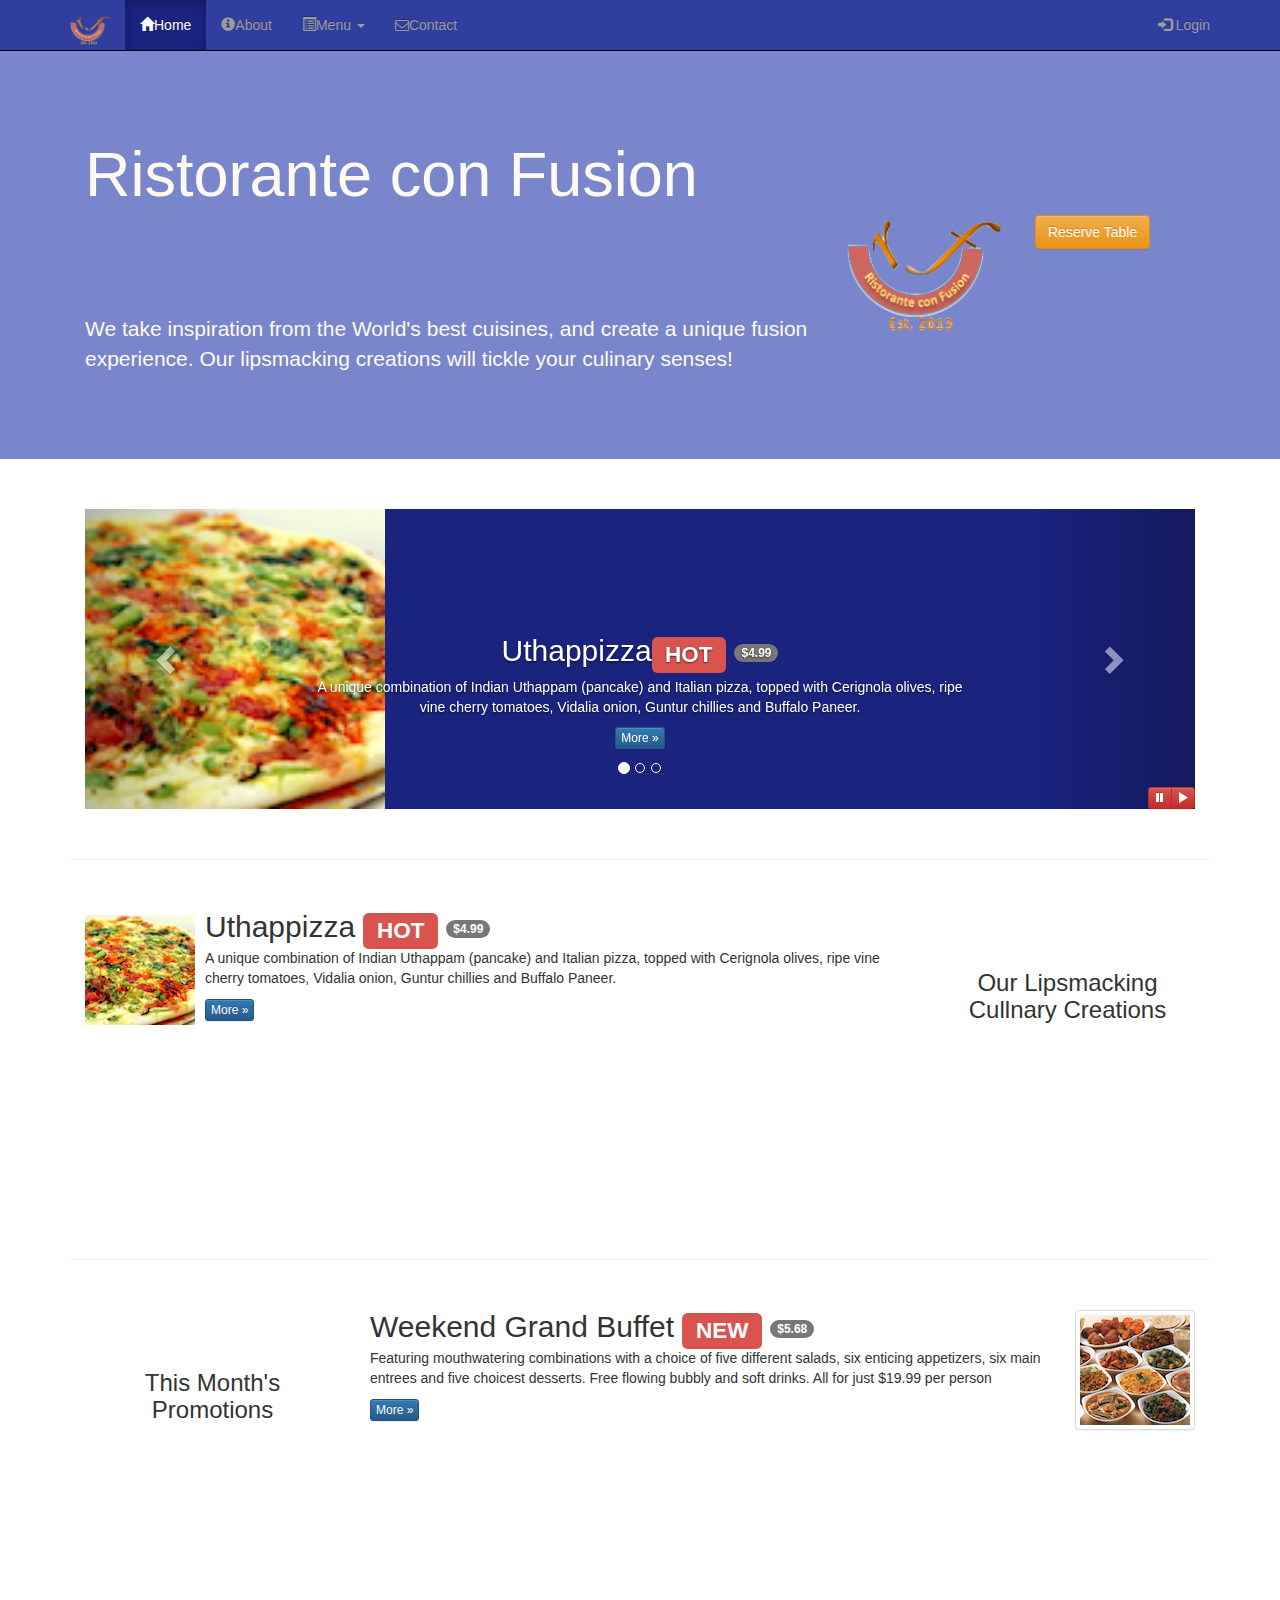
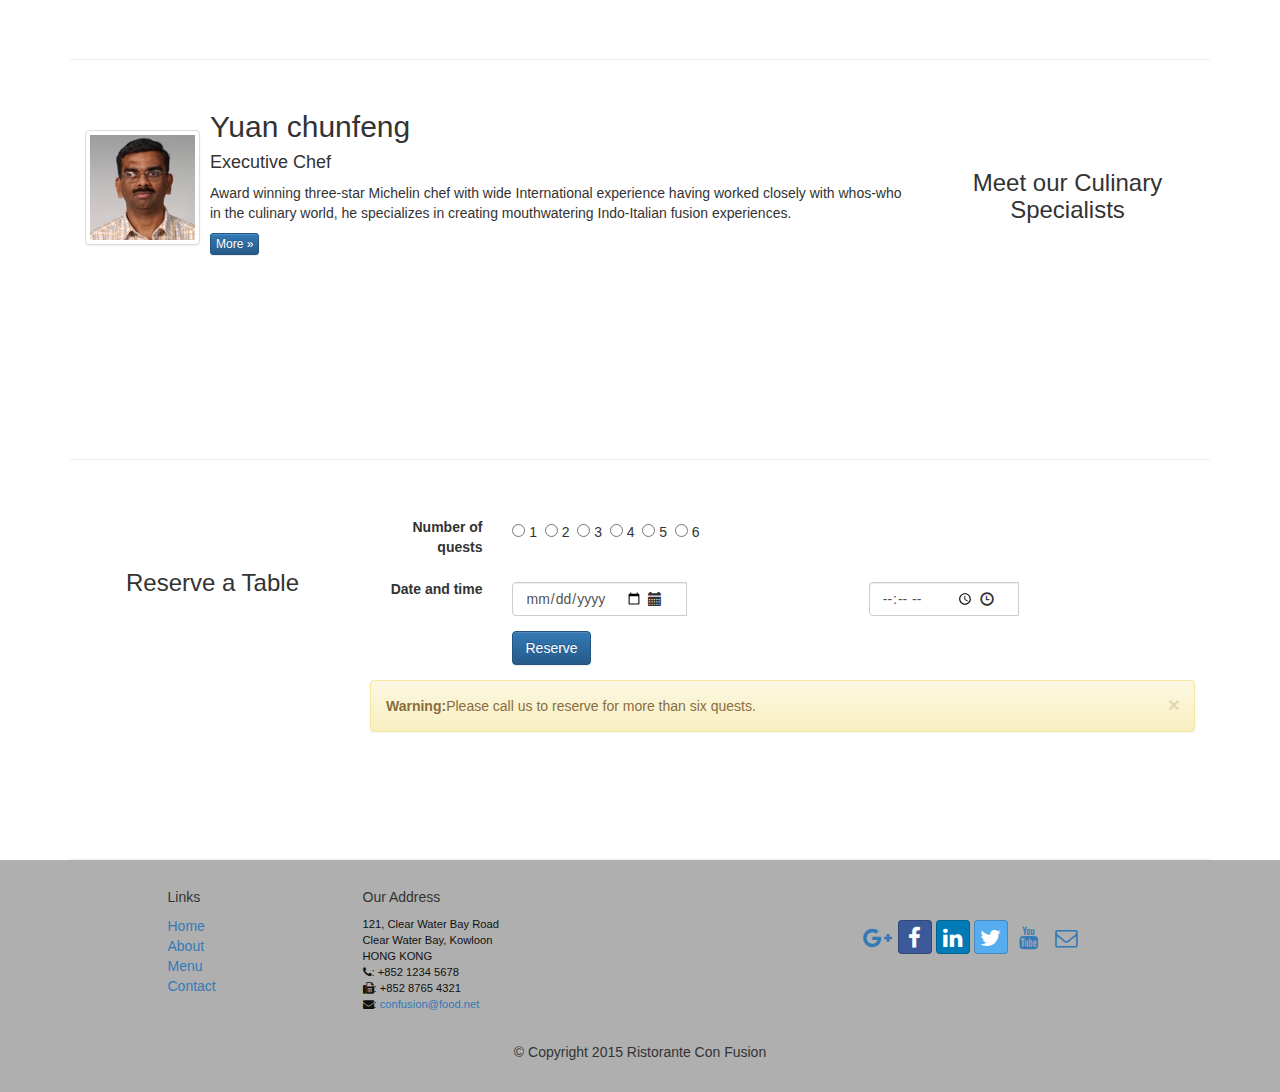
<file: index.html>
<!DOCTYPE html>
<html lang="en">

<head>
    <meta charset="UTF-8">
    <meta http-equiv="X-UA-Compatible" content="IE=edge">
    <meta name="viewport" charset="width=device-width,initial-scale=1">
    <!-- The above 3 meta tags *must* come first in the head; any other head 
         content must come *after* these tags -->
    <title>Ristorante Con Fusion</title>
    <!-- Bootstrap -->
    <link rel="stylesheet" href="css/bootstrap.min.css">
    <link rel="stylesheet" href="css/bootstrap-theme.min.css">
    <link rel="stylesheet" href="css/mystyle.css">
    <link rel="stylesheet" href="css/font-awesome.min.css">
    <link rel="stylesheet" href="css/bootstrap-social.css">
    <!-- HTML5 shim and Respond.js for IE8 support of HTML5 elements and media queries -->
    <!-- WARNING: Respond.js doesn't work if you view the page via file:// -->
    <!--[if lt IE 9]>
      <script src="https://oss.maxcdn.com/html5shiv/3.7.2/html5shiv.min.js"></script>
      <script src="https://oss.maxcdn.com/respond/1.4.2/respond.min.js"></script>
    <![endif]-->
</head>

<body>
    <nav class="navbar navbar-inverse navbar-fixed-top" role="navigation">
            <div class="container">
                <div class="navbar-header">
                    <button type="button" class="navbar-toggle collapsed" data-toggle="collapse" data-target="#navbar" aria-expanded="false" aria-controls="navbar">
                        <span class="sr-only">Toggle navigation</span>
                        <span class="icon-bar"></span>
                        <span class="icon-bar"></span>
                        <span class="icon-bar"></span>
                    </button>
                    <a class="navbar-brand" href="index.html"><img src="img/logo.png" height="30" width="40"></a>
                </div>
            
                <div id="navbar" class="navbar-collapse collapse">
                    <ul class="nav navbar-nav">
                        <li class="active"><a href="index.html"><span class="glyphicon glyphicon-home" aria-hidden="true"></span>Home</a></li>
                        <li><a href="aboutus.html"><span class="glyphicon glyphicon-info-sign" aria-hidden="true"></span>About</a></li>
                        <li class="dropdown">
                            <a href="#" class="dropdown-toggle" data-target="#" data-toggle="dropdown"
                         role="button" aria-haspopup="true" aria-expanded="false">
                         <span class="glyphicon glyphicon-list-alt"></span>Menu <span class="caret"></span></a>
                            <ul class="dropdown-menu">
                                <li><a href="#">Appetizers</a></li>
                                <li><a href="#">Main Courses</a></li>
                                <li><a href="#">Desserts</a></li>
                                <li><a href="#">Drinks</a></li>
                                <li role="separator" class="divider"></li>
                                <li class="dropdown-header">Specials</li>
                                <li><a href="#">Lunch Buffet</a></li>
                                <li><a href="#">Weekend Brunch</a></li>
                            </ul>
                         </li>
                        <li><a href="contactus.html"><i class="fa fa-envelope-o"></i>Contact</a></li>
                    </ul>
                    <ul class="nav navbar-nav navbar-right">
                        <li><a data-toggle="modal" data-target="#loginModal"><span class="glyphicon glyphicon-log-in"></span> Login</a></li>
                    </ul>
            </div>
        </div>
    </nav>
    <div id="loginModal" class="modal fade" role="dialog">
        <div class="modal-dialog">
        <!-- Modal content-->
        <div class="modal-content">
            <div class="modal-header">
                <button type="button" class="close" data-dismiss="modal">&times;</button>
                <h4 class="modal-title">Login </h4>
            </div>
            <div class="modal-body">
                <form class="form-inline" role="form">
                    <div class="form-group form-group-sm">
                        <label class="control-label" aria-labelledby="Email">
                            <input type="email" class="form-control" placeholder="Email" name="email">    
                        </label>
                        <label class="control-label" aria-labelledby="password">
                            <input type="password" class="form-control" placeholder="password" name="password">    
                        </label>
                        <label class="control-label" aria-labelledby="remember">
                            <input type="checkbox" name="remember"><span class="label">Remember me</span>    
                        </label>
                        <button type="submit" class="btn-info navbar-btn">Sign in</button>
                        <button type="button" class="btn btn-default btn-sm" data-dismiss="modal">Cancel</button>
                    </div>
                </form>
            </div>
        </div>
        </div>
    </div>
    <header class="jumbotron">

        <!-- Main component for a primary marketing message or call to action -->

        <div class="container">
            <div class="row row-header">
                <div class="col-xm-12 col-sm-8">
                    <h1>Ristorante con Fusion</h1>
                    <p style="padding:40px;"></p>
                    <p>We take inspiration from the World's best cuisines, and create a unique fusion experience. Our lipsmacking creations will tickle your culinary senses!</p>
                </div>
                <div class="col-xs-12 col-sm-2">
                <p style="padding:40px;"></p>  
                    <img src="img/logo.png" class="img-responsive">
                </div>
                <div class="col-xs-12 col-sm-2">
                    <p style="padding:40px;"></p>
                    <a href="#reserve" role="button" class="btn btn-warning" data-toggle="modal" data-target="#myreserve">Reserve Table</a>
                </div>
            </div>
        </div>
    </header>
    <!--reserve modal-->
    <div id="myreserve" class="modal fade" role="dialog">
        <div class="modal-dialog">
        <!--Modal content-->
            <div class="modal-content">
                <div class="modal-header">
                    <button type="button" class="close" data-dismiss="modal">&times;</button>
                    <h4 class="modal-title">Reserve Table</h4>
                </div>
                <div class="modal-body">
                    <form class="form-horizontal" role="form">
                    <div class="form-group">
                        <label class="col-sm-2 control-label">Number of quests</label>
                        <p></p>
                        <div class="col-sm-10">
                            <input type=radio name="one"> 1&nbsp;  
                            <input type=radio name="one"> 2&nbsp; 
                            <input type=radio name="one"> 3&nbsp; 
                            <input type=radio name="one"> 4&nbsp;
                            <input type=radio name="one"> 5&nbsp; 
                            <input type=radio name="one"> 6&nbsp;
                        </div>
                    </div>
                    <div class="form-group">
                        <label class="col-sm-2 control-label">Section</label>
                        <div class="cos-sm-12 btn-group" data-toggle="buttons">
                            <label class="btn btn-success active">
                                <input type="radio" name="nosmoke" id="nosmoke">Non-Smoking
                            </label>
                            <label class="btn btn-danger">
                                <input type="radio" name="smoke" id="smoke">Smoking
                            </label>
                        </div>
                    </div>
                    <div class="form-group ">
                        <label class="col-sm-2 control-label">Date and time</label>
                        <p></p>
                        <div class="col-sm-5">
                            <div class="input-group has-feedback">
                                <input type="date" name="date" placeholder="Date" class="form-control">
                                <span class="glyphicon glyphicon-calendar form-control-feedback"></span>
                            </div>
                        </div>
                        <div class="col-sm-5">
                            <div class="input-group has-feedback">
                                <input type="time" name="time" placeholder="Time" class="form-control">
                                <span class="glyphicon glyphicon-time form-control-feedback"></span>
                            </div>  
                        </div>
                    </div>
                    <div class="form-group">
                        <div class="col-sm-10 col-sm-offset-2">
                            <button class="btn btn-primary" type="button">Reserve</button>
                            <button type="button" class="btn btn-default">Cancel</button>
                        </div>
                    </div>
                </form>
                <div class="alert alert-warning alert-dismissible" role="alert">
                    <button type="button" class="close" data-dismiss="alert" aria-label="Close"><span aria-hidden="true">&times;</span></button>
                    <strong>Warning:</strong>Please call us to reserve for more than six quests.
                </div>
                </div>
            </div>
        </div>
    </div>
    <div class="container">
        <div class="row row-content">
            <div class="col-xs-12">
                <div id="mycarousel" class="carousel slide" data-ride="carousel">
                    <ol class="carousel-indicators">
                        <li data-target="#mycarousel" data-slide-to="0" class="active"></li>
                        <li data-target="#mycarousel" data-slide-to="1"></li>
                        <li data-target="#mycarousel" data-slide-to="2"></li>
                    </ol>
                <!--Wrapper for slide-->
                    <div class="carousel-inner" role="listbox">
                        <div class="item active">
                            <img class="img-responsive" src="img/uthappizza.png" alt="uthappizza">
                            <div class="carousel-caption">
                                <h2>Uthappizza<span class="label label-danger label-xs">HOT</span> <span class="badge">$4.99</span></h2>
                                <p>A unique combination of Indian Uthappam (pancake) and Italian pizza, topped with Cerignola olives, ripe vine cherry tomatoes, Vidalia onion, Guntur chillies and Buffalo Paneer.</p>
                        <p><a href="#" class="btn btn-primary btn-xs">More &raquo;</a></p>
                            </div>
                        </div>
                        <div class="item">
                            <img class="img-responsive" src="img/buffet.png" alt="Weekend Grand Buffst">
                            <div class="carousel-caption">
                                <h2 class="media-heading">Weekend Grand Buffet <span class="label label-danger">NEW</span> <span class="badge">$5.68</span></h2>
                                <p>Featuring mouthwatering combinations with a choice of five different salads, six enticing appetizers, six main entrees and five choicest desserts. Free flowing bubbly and soft drinks. All for just $19.99 per person </p>
                                <p><a href="#" class="btn btn-primary btn-xs">More &raquo;</a></p>
                            </div>
                        </div>
                        <div class="item">
                            <img class="img-responsive" src="img/alberto.png" alt="yuanchunfeng">
                            <div class="carousel-caption">
                                <h2 class="media-heading">Yuan chunfeng</h2>
                                <h4>Executive Chef</h4>
                                <p>Award winning three-star Michelin chef with wide International experience having worked closely with whos-who in the culinary world, he specializes in creating mouthwatering Indo-Italian fusion experiences. </p>
                                <p><a href="#" class="btn btn-primary btn-xs">More &raquo;</a></p>
                            </div>
                        </div>
                    </div>
                    <a class="left carousel-control" href="#mycarousel" role="button" data-slide="prev">
                        <span class="glyphicon glyphicon-chevron-left" aria-hidden="true"></span>
                        <span class="sr-only">Previous</span>
                    </a>
                    <a class="right carousel-control" href="#mycarousel" role="button" data-slide="next">
                        <span class="glyphicon glyphicon-chevron-right" aria-hidden="true"></span>
                        <span class="sr-only">NEXT</span>
                    </a>
                    <div class="btn-group" id="carouselButtons">
                        <button type="button" class="btn btn-danger btn-xs" id="carousel-pause"><span class="glyphicon glyphicon-pause" aria-hidden="true"></span></button>
                        <button type="button" class="btn btn-danger btn-xs" id="carousel-play"><span class="glyphicon glyphicon-play" aria-hidden="true"></span></button>
                    </div>
                </div>  
            </div>
        </div>
        <div class="row row-content">
            <div class="col-xs-12 col-sm-3 col-sm-push-9">
                <p style="padding:20px;"></p>
                <h3 align=center>Our Lipsmacking Cullnary Creations</h3>
            </div>
            
            <div class="col-xs-12 col-sm-9 col-sm-pull-3">
                <div class="media">
                    <div class="media-left media-middle">
                        <a href="#">
                            <img class="midia-object img-round" src="img/uthappizza.png" alt="Uthappizza">
                        </a>
                    </div>
                    <div class="media-body">
                        <h2 class="media-heading">Uthappizza <span class="label label-danger">HOT</span> <span class="badge">$4.99</span></h2>
                        <p>A unique combination of Indian Uthappam (pancake) and Italian pizza, topped with Cerignola olives, ripe vine cherry tomatoes, Vidalia onion, Guntur chillies and Buffalo Paneer.</p>
                        <p><a href="#" class="btn btn-primary btn-xs">More &raquo;</a></p>
                    </div>
                </div>        
            </div>
        </div>


        <div class="row row-content">
            <div class="col-xs-12 col-sm-3">
                <p style="padding:20px;"></p>
                <h3 align=center>This Month's Promotions</h3>
            </div>
            <div class="col-xs-12 col-sm-9">
                <div class="media">
                    <div class="media-body">
                        <h2 class="media-heading">Weekend Grand Buffet <span class="label label-danger">NEW</span> <span class="badge">$5.68</span></h2>
                        <p>Featuring mouthwatering combinations with a choice of five different salads, six enticing appetizers, six main entrees and five choicest desserts. Free flowing bubbly and soft drinks. All for just $19.99 per person </p>
                        <p><a href="#" class="btn btn-primary btn-xs">More &raquo;</a></p>
                    </div>
                    <div class="media-right media-middle">
                        <a href="#">
                            <img class="media-object img-thumbnail" src="img/buffet.png" alt="Buffet">    
                        </a>
                    </div>
                </div>
            </div>
        </div>

        <div class="row row-content">
            <div class="col-xs-12 col-sm-3 col-sm-push-9">
                <p style="padding:20px;"></p>
                <h3 align=center>Meet our Culinary Specialists</h3>
            </div>
            <div class="col-xs-12 col-sm-9 col-sm-pull-3">
                <div class="media">
                    <div class="media-left media-middle">
                        <a href="#">
                            <img src="img/alberto.png" class="media-object img-thumbnail" alt="Yuan chunfeng">
                        </a>
                    </div>
                    <div class="media-body">
                        <h2 class="media-heading">Yuan chunfeng</h2>
                        <h4>Executive Chef</h4>
                        <p>Award winning three-star Michelin chef with wide International experience having worked closely with whos-who in the culinary world, he specializes in creating mouthwatering Indo-Italian fusion experiences. </p>
                        <p><a href="#" class="btn btn-primary btn-xs">More &raquo;</a></p>
                    </div>
                </div>
            </div>
        </div>
        <div class="row row-content" id="reserve">
            <div class="col-xs-12 col-sm-3">
                <p style="padding:20px;"></p>
                <h3 align=center>Reserve a Table</h3>
            </div>
            <div class="col-xs-12 col-sm-9">
                <form class="form-horizontal" role="form">
                    <div class="form-group">
                        <label class="col-sm-2 control-label">Number of quests</label>
                        <p></p>
                        <div class="col-sm-10">
                            <input type=radio name="one"> 1&nbsp;  
                            <input type=radio name="one"> 2&nbsp; 
                            <input type=radio name="one"> 3&nbsp; 
                            <input type=radio name="one"> 4&nbsp;
                            <input type=radio name="one"> 5&nbsp; 
                            <input type=radio name="one"> 6&nbsp;
                        </div>
                    </div>
                    <div class="form-group ">
                        <label class="col-sm-2 control-label">Date and time</label>
                        <p></p>
                        <div class="col-sm-5">
                            <div class="input-group has-feedback">
                                <input type="date" name="date" placeholder="Date" class="form-control">
                                <span class="glyphicon glyphicon-calendar form-control-feedback"></span>
                            </div>
                        </div>
                        <div class="col-sm-5">
                            <div class="input-group has-feedback">
                                <input type="time" name="time" placeholder="Time" class="form-control">
                                <span class="glyphicon glyphicon-time form-control-feedback"></span>
                            </div>  
                        </div>
                    </div>
                    <div class="form-group">
                        <div class="col-sm-10 col-sm-offset-2">
                            <button class="btn btn-primary" type="button">Reserve</button>
                        </div>
                    </div>
                </form>
                <div class="alert alert-warning alert-dismissible" role="alert">
                    <button type="button" class="close" data-dismiss="alert" aria-label="Close"><span aria-hidden="true">&times;</span></button>
                    <strong>Warning:</strong>Please call us to reserve for more than six quests.
                </div>
            </div>
        </div>
    </div>

    <footer class="row-footer">
        <div class="container">
            <div class="row">             
                <div class="col-xs-5 col-xs-offset-1 col-sm-2 col-sm-offset-1">
                    <h5>Links</h5>
                    <ul class="list-unstyled">
                        <li><a href="index.html">Home</a></li>
                        <li><a href="aboutus.html">About</a></li>
                        <li><a href="#">Menu</a></li>
                        <li><a href="contactus.html">Contact</a></li>
                    </ul>
                </div>
                <div class="col-xs-6 col-sm-5">
                    <h5>Our Address</h5>
                    <address>
		              121, Clear Water Bay Road<br>
		              Clear Water Bay, Kowloon<br>
		              HONG KONG<br>
		              <i class="fa fa-phone"></i>: +852 1234 5678<br>
		              <i class="fa fa-fax"></i>: +852 8765 4321<br>
		              <i class="fa fa-envelope"></i>: <a href="mailto:confusion@food.net">confusion@food.net</a>
		           </address>
                </div>
                <div class="col-xs-12 col-sm-4">
                    <div class="nav navbar-nav" style="padding: 40px 10px;">
                        <a class="btn btn-social-icon btn-google-plus" href="http://google.com/+"><i class="fa fa-google-plus"></i></a>
                        <a class="btn btn-social-icon btn-facebook" href="http://www.facebook.com/profile.php?id="><i class="fa fa-facebook"></i></a>
                        <a class="btn btn-social-icon btn-linkedin" href="http://www.linkedin.com/in/"><i class="fa fa-linkedin"></i></a>
                        <a class="btn btn-social-icon btn-twitter" href="http://twitter.com/"><i class="fa fa-twitter"></i></a>
                        <a class="btn btn-social-icon btn-youtube" href="http://youtube.com/"><i class="fa fa-youtube"></i></a>
                        <a class="btn btn-social-icon" href="mailto:"><i class="fa fa-envelope-o"></i></a>
                    </div>  
                </div>
                <div class="col-xs-12">
                    <p style="padding:10px;"></p>
                    <p align=center>© Copyright 2015 Ristorante Con Fusion</p>
                </div>
            </div>
        </div>
    </footer>
    <!-- jQuery (necessary for Bootstrap's JavaScript plugins) -->
<script src="http://ajax.aspnetcdn.com/ajax/jQuery/jquery-1.11.1.min.js"></script>
<!-- Include all compiled plugins (below), or include individual files as needed -->
<script src="js/bootstrap.min.js"></script>    
<script>
        $(document).ready(function(){
            $("#mycarousel").carousel( { interval: 2000 } );
                          $("#carousel-pause").click(function(){
                $("#mycarousel").carousel('pause');
            });
                        $("#carousel-play").click(function(){
                $("#mycarousel").carousel('cycle');
            });
        });
</script>
</body>

</html>
</file>
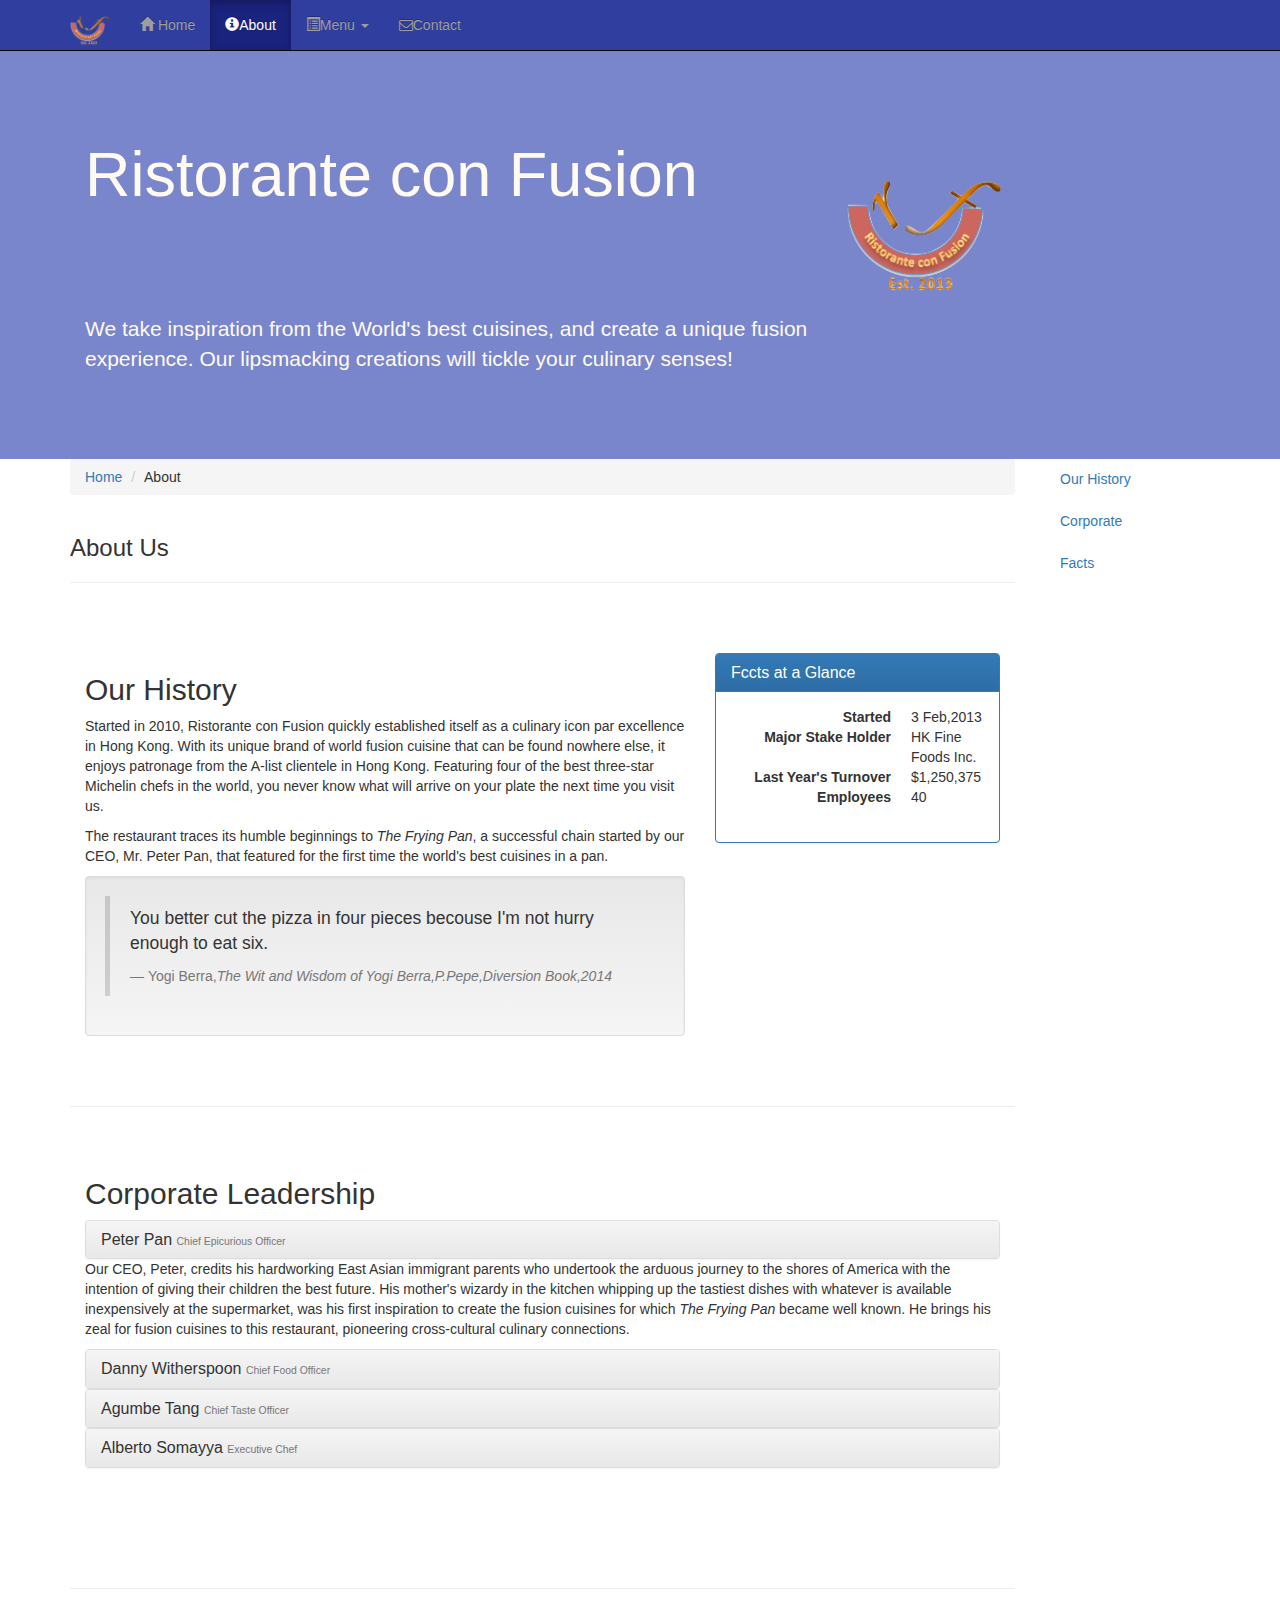
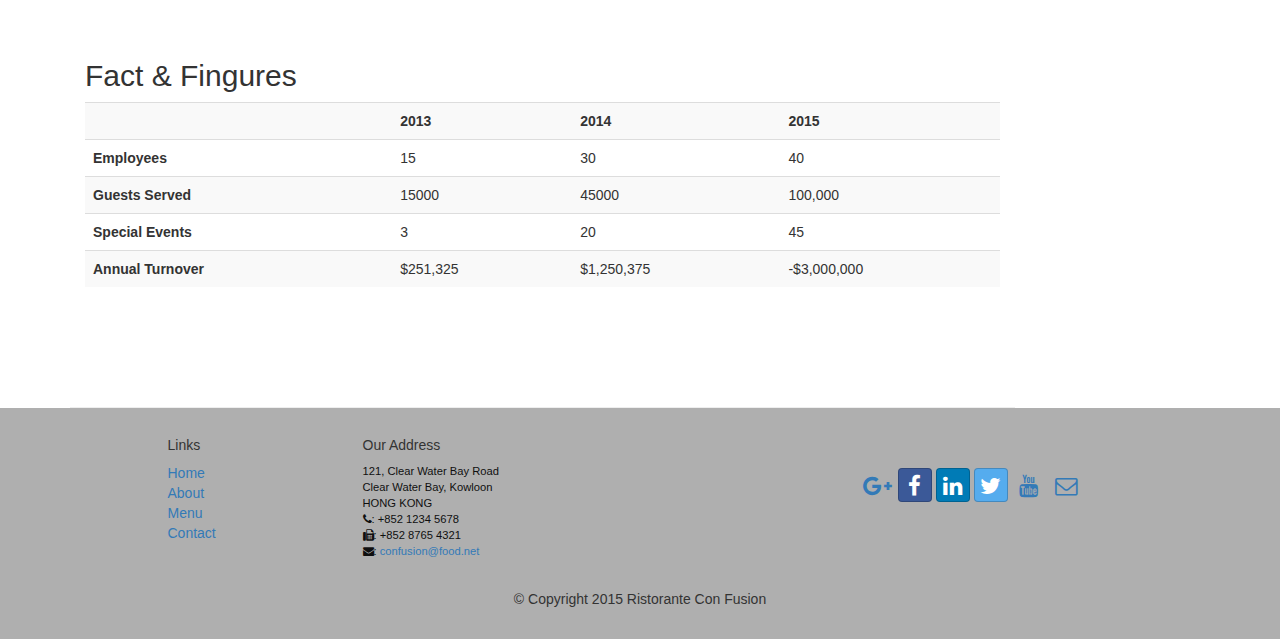
<file: aboutus.html>
<!DOCTYPE html>
<html lang="en">

<head>
    <meta charset="utf-8">
    <meta http-equiv="X-UA-Compatible" content="IE=edge">
    <meta name="viewport" content="width=device-width, initial-scale=1">
    <!-- The above 3 meta tags *must* come first in the head; any other head 
         content must come *after* these tags -->
    <title>Ristorante Con Fusion: About Us</title>
        <!-- Bootstrap -->
    <link href="css/bootstrap.min.css" rel="stylesheet">
    <link href="css/bootstrap-theme.min.css" rel="stylesheet">
    <link href="css/font-awesome.min.css" rel="stylesheet">
    <link href="css/bootstrap-social.css" rel="stylesheet">
    <link href="css/mystyle.css" rel="stylesheet">

    <!-- HTML5 shim and Respond.js for IE8 support of HTML5 elements and media queries -->
    <!-- WARNING: Respond.js doesn't work if you view the page via file:// -->
    <!--[if lt IE 9]>
      <script src="https://oss.maxcdn.com/html5shiv/3.7.2/html5shiv.min.js"></script>
      <script src="https://oss.maxcdn.com/respond/1.4.2/respond.min.js"></script>
    <![endif]-->
</head>

<body data-spy="scroll" data-toggle="#myScrollspy" data-offset="200">
    <nav class="navbar navbar-inverse navbar-fixed-top" role="navigation">
        <div class="container">
            <div class="navbar-header">
                <button type="button" class="navbar-toggle collapsed" data-toggle="collapse" data-target="#navbar" aria-expanded="false" aria-controls="navbar">
                    <span class="sr-only">Toggle navigation</span>
                    <span class="icon-bar"></span>
                    <span class="icon-bar"></span>
                    <span class="icon-bar"></span>
                </button>
                <a class="navbar-brand" href="index.html"><img src="img/logo.png" height="30" width="40"></a>
            </div>
            <div id="navbar" class="navbar-collapse collapse">
                <ul class="nav navbar-nav">
                    <li><a href="index.html"><span class="glyphicon glyphicon-home" aria-hidden="true"></span> Home</a></li>
                    <li class="active"><a href="aboutus.html"><span class="glyphicon glyphicon-info-sign" aria-hidden="true"></span>About</a></li>
                    <li class="dropdown">
                        <a href="#" class="dropdown-toggle" data-toggle="dropdown"
                         role="button" aria-haspopup="true" aria-expanded="false">
                         <span class="glyphicon glyphicon-list-alt"></span>Menu <span class="caret"></span></a>
                        <ul class="dropdown-menu">
                            <li><a href="#">Appetizers</a></li>
                            <li><a href="#">Main Courses</a></li>
                            <li><a href="#">Desserts</a></li>
                            <li><a href="#">Drinks</a></li>
                            <li role="separator" class="divider"></li>
                            <li class="dropdown-header">Specials</li>
                            <li><a href="#">Lunch Buffet</a></li>
                            <li><a href="#">Weekend Brunch</a></li>
                        </ul>
                    </li>
                    <li><a href="contactus.html"><i class="fa fa-envelope-o"></i>Contact</a></li>
                </ul>
            </div>
        </div>
    </nav>  
    <header class="jumbotron">

        <!-- Main component for a primary marketing message or call to action -->

        <div class="container">
            <div class="row row-header">
                <div class="col-xs-12 col-sm-8">
                    <h1>Ristorante con Fusion</h1>
                    <p style="padding:40px;"></p>
                    <p>We take inspiration from the World's best cuisines, and create a unique fusion experience. Our lipsmacking creations will tickle your culinary senses!</p>
                </div>
                <div class="col-xs-12 col-sm-2">
                <p style="padding:20px;"></p>  
                    <img src="img/logo.png" class="img-responsive">
                </div>
            </div>
        </div>
    </header>

    <div class="container">
        <div class="row">
        <div class="col-xs-12 col-sm-10">
            <div class="row">
                <div class="col-xs-12">
                    <ol class="breadcrumb">
                    <li><a href="index.html">Home</a></li>
                    <li>About</li>
                    </ol>
                </div>
                <div class="col-xs-12">
                    <h3>About Us</h3>
                    <hr>
                </div>
            </div>
        
            <div class="row row-content" id="history">
                <div class="col-xs-12 col-sm-6 col-lg-8">
                    <h2>Our History</h2>
                    <p>Started in 2010, Ristorante con Fusion quickly established itself as a culinary icon par excellence in Hong Kong. With its unique brand of world fusion cuisine that can be found nowhere else, it enjoys patronage from the A-list clientele in Hong Kong.  Featuring four of the best three-star Michelin chefs in the world, you never know what will arrive on your plate the next time you visit us.</p>
                    <p>The restaurant traces its humble beginnings to <em>The Frying Pan</em>, a successful chain started by our CEO, Mr. Peter Pan, that featured for the first time the world's best cuisines in a pan.</p>
                    <div class="well">
                        <blockquote>
                        <p>You better cut the pizza in four pieces becouse I'm not hurry enough to eat six.</p>
                        <footer>Yogi Berra,<cite title="Source Title">The Wit and Wisdom of Yogi Berra,P.Pepe,Diversion Book,2014</cite></footer>
                        </blockquote>
                    </div>
                </div>
                <div class="col-xs-12 col-sm-6 col-lg-4">
                    <div class="panel panel-primary">
                        <div class="panel-heading">
                            <h3 class="panel-title">Fccts at a Glance</h3>
                        </div>
                        <div class="panel-body">
                            <dl class="dl-horizontal">
                                <dt>Started</dt>
                                <dd>3 Feb,2013</dd>
                                <dt>Major Stake Holder</dt>   
                                <dd>HK Fine Foods Inc.</dd>
                                <dt>Last Year's Turnover</dt>   
                                <dd>$1,250,375</dd>
                                <dt>Employees</dt>   
                                <dd>40</dd>
                                </dl>
                        </div>
                    </div>
                </div>
            </div>


            <div class="row row-content" id="corporate">
                <div class="col-xs-12">
                    <h2>Corporate Leadership</h2>

                    <div class="panel-group" id="accordion" role="tablist" aria-multiselectable="true">
                        <div class="panel panel-default">
                            <div class="panel-heading" role="tab" id="headingDanny">
                                <h3 class="panel-title">
                                    <a role="button" data-toggle="collapse" data-parent="#accordion" aria-expanded="true" aria-controls="peter" href="#peter">Peter Pan <small>Chief Epicurious Officer</small></a>
                                </h3>
                            </div>
                        </div>
                        <div role="tabpanel" class="panel-collapse collapse in" id="peter" aria-labelledby="headingPeter">
                            <p>Our CEO, Peter, credits his hardworking East Asian immigrant parents who undertook the arduous journey to the shores of America with the intention of giving their children the best future. His mother's wizardy in the kitchen whipping up the tastiest dishes with whatever is available inexpensively at the supermarket, was his first inspiration to create the fusion cuisines for which <em>The Frying Pan</em> became well known. He brings his zeal for fusion cuisines to this restaurant, pioneering cross-cultural culinary connections.</p>
                        </div>
                        <div class="panel panel-default">
                            <div class="panel-heading" role="tab" id="headingDanny">
                                <h3 class="panel-title">
                                    <a role="button" data-toggle="collapse" data-parent="#accordion" aria-expanded="true" aria-controls="danny" href="#danny">Danny Witherspoon <small>Chief Food Officer</small></a>
                                </h3>
                            </div>
                        </div>
                        <div role="tabpanel" class="panel-collapse collapse" id="danny" aria-labelledby="headingDanny">
                            <p>Our CFO, Danny, as he is affectionately referred to by his colleagues, comes from a long established family tradition in farming and produce. His experiences growing up on a farm in the Australian outback gave him great appreciation for varieties of food sources. As he puts it in his own words, <em>Everything that runs, wins, and everything that stays, pays!</em></p>
                        </div>
                        <div class="panel panel-default">
                            <div class="panel-heading" role="tab" id="headingAgumbs">
                                <h3 class="panel-title">
                                    <a role="button" data-toggle="collapse" data-parent="#accordion" aria-expanded="true" aria-controls="agumbe" href="#agumbe">Agumbe Tang <small>Chief Taste Officer</small></a></h3>    
                            </div>
                        </div>
                        <div role="tabpanel" class="panel-collapse collapse" id="agumbe" aria-labelledby="headingAgumbe">
                            <h3>Agumbe Tang <small>Chief Taste Officer</small></h3>
                            <p>Blessed with the most discerning gustatory sense, Agumbe, our CFO, personally ensures that every dish that we serve meets his exacting tastes. Our chefs dread the tongue lashing that ensues if their dish does not meet his exacting standards. He lives by his motto, <em>You click only if you survive my lick.</em></p>
                        </div>
                        <div class="panel panel-default">
                            <div class="panel-heading" role="tab" id="headingAlberto">
                                <h3 class="panel-title">
                                    <a role="button" data-toggle="collapse" data-parent="#accordion" aria-expanded="true" aria-controls="agumbe" href="#alberto">Alberto Somayya <small>Executive Chef</small></a>
                                </h3> 
                            </div>
                        </div>
                        <div role="tabpanel" class="panel-collapse collapse" id="alberto" aria-labelledby="headingAlberto">
                            <p>Award winning three-star Michelin chef with wide International experience having worked closely with whos-who in the culinary world, he specializes in creating mouthwatering Indo-Italian fusion experiences. He says, <em>Put together the cuisines from the two craziest cultures, and you get a winning hit! Amma Mia!</em></p>
                        </div>
                    </div>
                </div>
                <div class="col-xs-12">
                    <p style="padding:20px;"></p>
                </div>
            </div>
            <div class="row row-content" id="facts">
                <div class="col-xs-12">
                    <h2>Fact &amp; Fingures</h2>
                    <div class="table-responsive">
                        <table class="table table-striped">
                            <tr>
                                <td>&nbsp;</td>
                                <th>2013</th>
                                <th>2014</th>
                                <th>2015</th>
                            </tr>
                            <tr>
                                <th>Employees</th>
                                <td>15</td>
                                <td>30</td>
                                <td>40</td>
                            </tr>
                            <tr>
                                <th>Guests Served</th>
                                <td>15000</td>
                                <td>45000</td>
                                <td>100,000</td>
                            </tr>
                            <tr>
                                <th>Special Events</th>
                                <td>3</td>
                                <td>20</td>
                                <td>45</td>
                            </tr>
                            <tr>
                                <th>Annual Turnover</th>
                                <td>$251,325</td>
                                <td>$1,250,375</td>
                                <td>-$3,000,000</td>
                            </tr>
                        </table>
                    </div>
                </div>
                <div class="col-xs-12">
                    <p style="padding:20px;"></p>
                </div>
            </div>
        </div>
        <nav class="hidden-xs col-sm-2" id="myScrollspy">
            <ul class="nav nav-pills nav-stacked" data-spy="affix" data-offset-top="400">
                <li><a href="#history">Our History</a></li>
                <li><a href="#corporate">Corporate</a></li>
                <li><a href="#facts">Facts</a></li>
            </ul>    
        </nav>
        </div>
    </div>


    <footer class="row-footer">
        <div class="container">
            <div class="row">             
                <div class="col-xs-5 col-xs-offset-1 col-sm-2 col-sm-offset-1">
                    <h5>Links</h5>
                    <ul class="list-unstyled">
                        <li><a href="index.html">Home</a></li>
                        <li><a href="aboutus.html">About</a></li>
                        <li><a href="#">Menu</a></li>
                        <li><a href="contactus.html">Contact</a></li>
                    </ul>
                </div>
                <div class="col-xs-6 col-sm-5">
                    <h5>Our Address</h5>
                    <address>
		              121, Clear Water Bay Road<br>
		              Clear Water Bay, Kowloon<br>
		              HONG KONG<br>
		              <i class="fa fa-phone"></i>: +852 1234 5678<br>
		              <i class="fa fa-fax"></i>: +852 8765 4321<br>
		              <i class="fa fa-envelope"></i>: 
                        <a href="mailto:confusion@food.net">confusion@food.net</a>
		           </address>
                </div>
                <div class="col-xs-12 col-sm-4">
                    <div class="nav navbar-nav" style="padding: 40px 10px;">
                        <a class="btn btn-social-icon btn-google-plus" href="http://google.com/+"><i class="fa fa-google-plus"></i></a>
                        <a class="btn btn-social-icon btn-facebook" href="http://www.facebook.com/profile.php?id="><i class="fa fa-facebook"></i></a>
                        <a class="btn btn-social-icon btn-linkedin" href="http://www.linkedin.com/in/"><i class="fa fa-linkedin"></i></a>
                        <a class="btn btn-social-icon btn-twitter" href="http://twitter.com/"><i class="fa fa-twitter"></i></a>
                        <a class="btn btn-social-icon btn-youtube" href="http://youtube.com/"><i class="fa fa-youtube"></i></a>
                        <a class="btn btn-social-icon" href="mailto:"><i class="fa fa-envelope-o"></i></a>
                    </div>
                </div>
                <div class="col-xs-12">
                    <p style="padding:10px;"></p>
                    <p align=center>© Copyright 2015 Ristorante Con Fusion</p>
                </div>
            </div>
        </div>
    </footer>
    <!-- jQuery (necessary for Bootstrap's JavaScript plugins) -->
    <script src="http://ajax.aspnetcdn.com/ajax/jQuery/jquery-1.11.1.min.js"></script>
    <!-- Include all compiled plugins (below), or include individual files as needed -->
    <script src="js/bootstrap.min.js"></script>
</body>

</html>
</file>
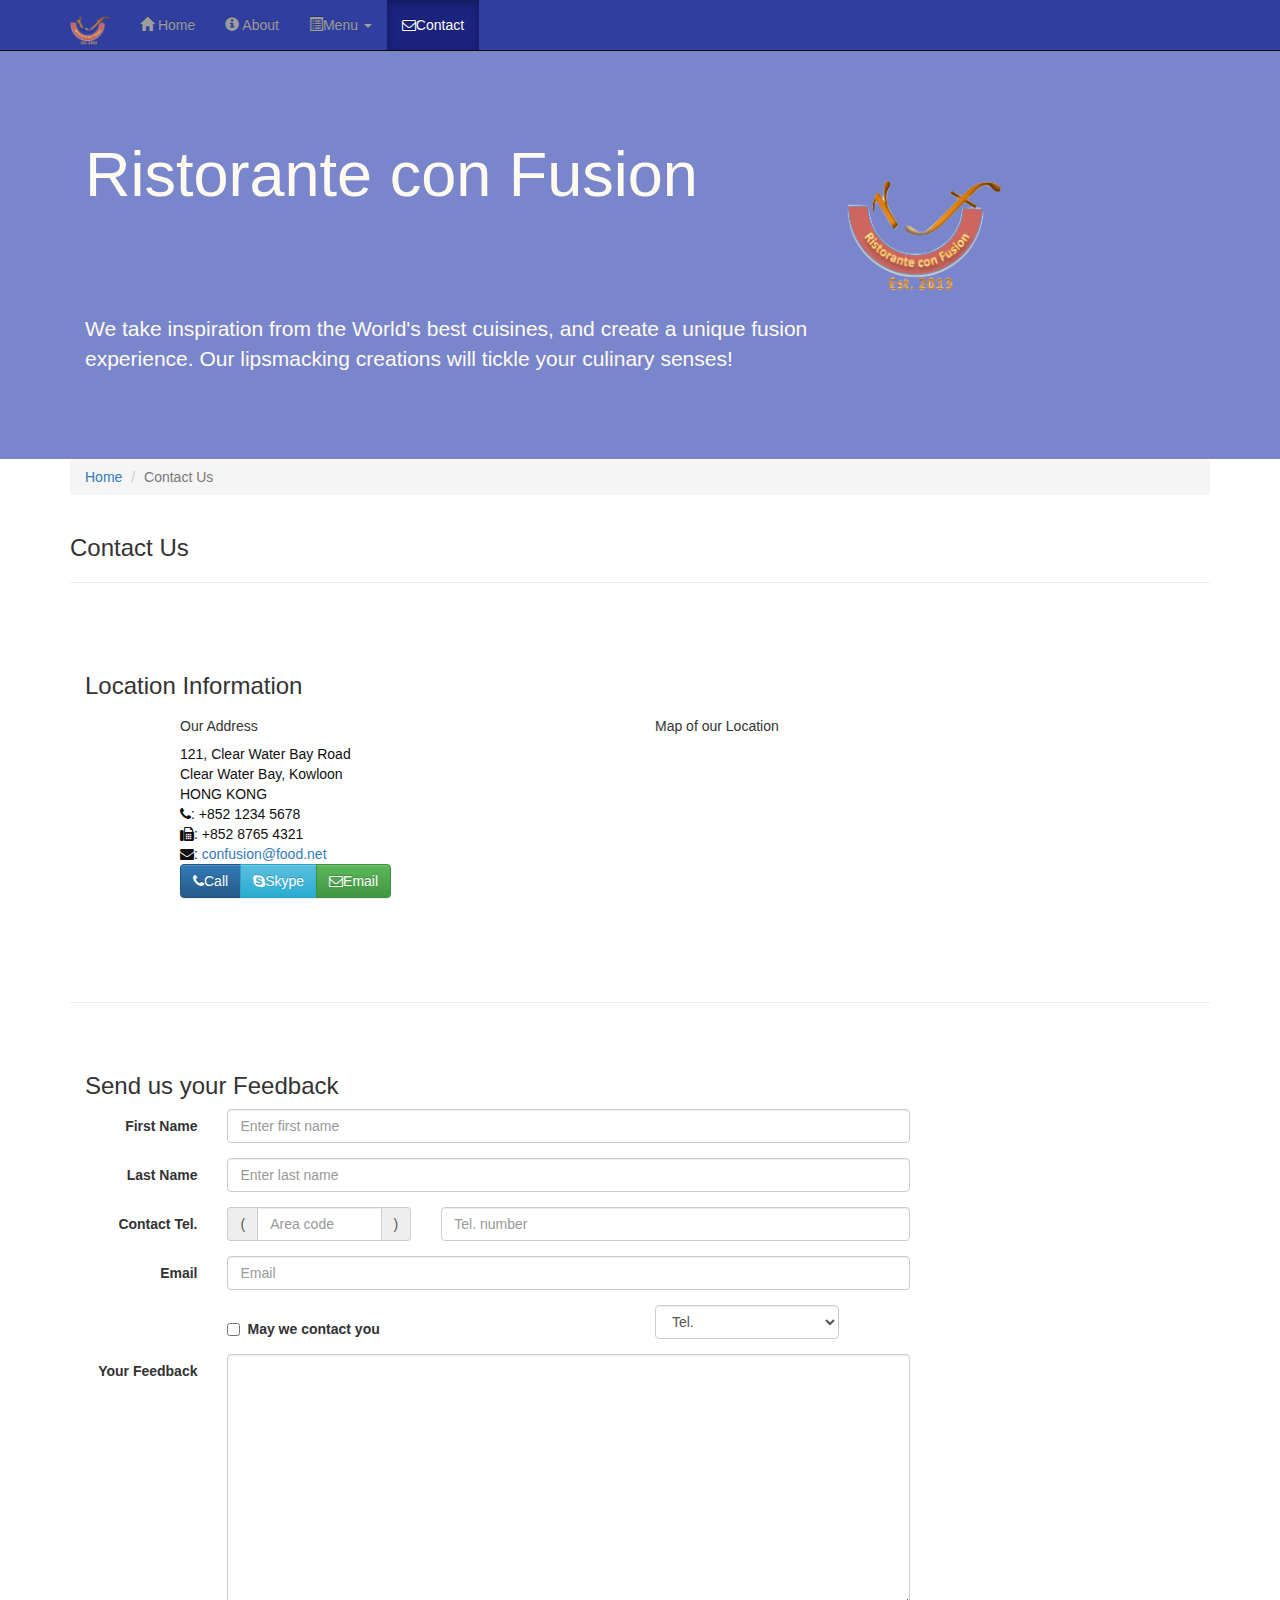
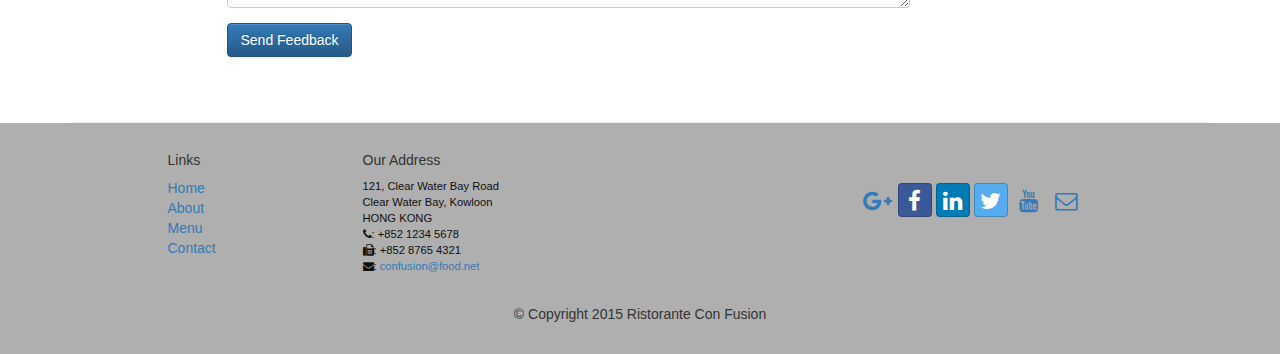
<file: contactus.html>
<!DOCTYPE html>
<html lang="en">

<head>
     <meta charset="utf-8">
    <meta http-equiv="X-UA-Compatible" content="IE=edge">
    <meta name="viewport" content="width=device-width, initial-scale=1">
    <!-- The above 3 meta tags *must* come first in the head; any other head 
         content must come *after* these tags -->
    <title>Ristorante Con Fusion: About Us</title>
        <!-- Bootstrap -->
    <link href="css/bootstrap.min.css" rel="stylesheet">
    <link href="css/bootstrap-theme.min.css" rel="stylesheet">
    <link href="css/font-awesome.min.css" rel="stylesheet">
    <link href="css/bootstrap-social.css" rel="stylesheet">
    <link href="css/mystyle.css" rel="stylesheet">

    <!-- HTML5 shim and Respond.js for IE8 support of HTML5 elements and media queries -->
    <!-- WARNING: Respond.js doesn't work if you view the page via file:// -->
    <!--[if lt IE 9]>
      <script src="https://oss.maxcdn.com/html5shiv/3.7.2/html5shiv.min.js"></script>
      <script src="https://oss.maxcdn.com/respond/1.4.2/respond.min.js"></script>
    <![endif]-->
</head>

<body>
    <nav class="navbar navbar-inverse navbar-fixed-top" role="navigation">
        <div class="container">
            <div class="navbar-header">
                <button type="button" class="navbar-toggle collapsed" data-toggle="collapse" data-target="#navbar" aria-expanded="false" aria-controls="navbar">
                    <span class="sr-only">Toggle navigation</span>
                    <span class="icon-bar"></span>
                    <span class="icon-bar"></span>
                    <span class="icon-bar"></span>
                </button>
                <a class="navbar-brand" href="index.html"><img src="img/logo.png" height="30" width="40"></a>
            </div>
            <div id="navbar" class="navbar-collapse collapse">
                <ul class="nav navbar-nav">
                    <li><a href="index.html"><span class="glyphicon glyphicon-home"
                         aria-hidden="true"></span> Home</a></li>
                    <li><a href="aboutus.html">
                        <span class="glyphicon glyphicon-info-sign"
                         aria-hidden="true"></span> About</a></li>
                    <li class="dropdown">
                        <a href="#" class="dropdown-toggle" data-toggle="dropdown"
                         role="button" aria-haspopup="true" aria-expanded="false"> 
                         <span class="glyphicon glyphicon-list-alt"></span>Menu <span class="caret"></span></a>
                        <ul class="dropdown-menu">
                            <li><a href="#">Appetizers</a></li>
                            <li><a href="#">Main Courses</a></li>
                            <li><a href="#">Desserts</a></li>
                            <li><a href="#">Drinks</a></li>
                            <li role="separator" class="divider"></li>
                            <li class="dropdown-header">Specials</li>
                            <li><a href="#">Lunch Buffet</a></li>
                            <li><a href="#">Weekend Brunch</a></li>
                        </ul>
                    </li>
                    <li class="active"><a href="contactus.html"><i class="fa fa-envelope-o"></i>Contact</a></li>
                </ul>
            </div>
        </div>
    </nav>  
    <header class="jumbotron">

        <!-- Main component for a primary marketing message or call to action -->

        <div class="container">
            <div class="row row-header">
                <div class="col-xs-12 col-sm-8">
                    <h1>Ristorante con Fusion</h1>
                    <p style="padding:40px;"></p>
                    <p>We take inspiration from the World's best cuisines, and create a unique fusion experience. Our lipsmacking creations will tickle your culinary senses!</p>
                </div>
                <div class="col-xs-12 col-sm-2">
                <p style="padding:20px;"></p>  
                    <img src="img/logo.png" class="img-responsive">
                </div>
            </div>
        </div>
    </header>

    <div class="container">
        <div class="row">
            <div class="col-xs-12">
               <ul class="breadcrumb">
                   <li><a href="index.html">Home</a></li>
                   <li class="active">Contact Us</li>
               </ul>
            </div>
            <div class="col-xs-12">
               <h3>Contact Us</h3>
               <hr>
            </div>
        </div>
        
        <div class="row row-content">
           <div class="col-xs-12">
              <h3>Location Information</h3> 
           </div>
            <div class="col-xs-12 col-sm-4 col-sm-offset-1">
                   <h5>Our Address</h5>
                    <address style="font-size: 100%">
		              121, Clear Water Bay Road<br>
		              Clear Water Bay, Kowloon<br>
		              HONG KONG<br>
		              <i class="fa fa-phone"></i>: +852 1234 5678<br>
		              <i class="fa fa-fax"></i>: +852 8765 4321<br>
		              <i class="fa fa-envelope"></i>: 
                        <a href="mailto:confusion@food.net">confusion@food.net</a>
		           </address>
            </div>
            <div class="col-xs-12 col-sm-6 col-sm-offset-1">
                <h5>Map of our Location</h5>
            </div>
            <div class="col-xs-12 col-sm-11 col-sm-offset-1">
                <div class="btn-group" role="group" aria-label="...">
                    <a type="button" href="tel:+85212345678" class="btn btn-primary"><i class="fa fa-phone"></i>Call</a>
                    <a type="button" class="btn btn-info"><i class="fa fa-skype"></i>Skype</a>
                    <a type="button" class="btn btn-success" href="mailto:confusiong@food.net"><i class="fa fa-envelope-o"></i>Email</a>
                </div>
            </div>
        </div>

        <div class="row row-content">
           <div class="col-xs-12">
              <h3>Send us your Feedback</h3> 
           </div>
            <div class="col-xs-12 col-sm-9">
                <form class="form-horizontal" role="form">
                    <div class="form-group">
                        <label for="firstname" class="col-sm-2 control-label">First Name</label>
                        <div class="col-sm-10">
                            <input type="text" class="form-control" id="firstname" name="firstname" placeholder="Enter first name">
                        </div>
                    </div>
                    <div class="form-group">
                        <label for="lastname" class="col-sm-2 control-label">Last Name</label>
                        <div class="col-sm-10">
                            <input type="text" class="form-control" id="lastname" name="astname" placeholder="Enter last name">
                        </div>
                    </div>
                    <div class="form-group">
                        <label for="telnum" class="col-xs-2 col-sm-2 control-label">Contact Tel.</label>
                        <div class="col-xs-5 col-sm-4 col-md-3">
                            <div class="input-group">
                                <div class="input-group-addon">(</div>
                                    <input type="tel" class="form-control" id="areacode" name="areacode" placeholder="Area code">
                                <div class="input-group-addon">)</div>    
                            </div>
                        </div>
                        <div class="col-xs-5 col-sm-6 col-md-7">
                            <input type="tel" class="form-control" id="telnum" name="telnum" placeholder="Tel. number">
                        </div>
                    </div>
                    <div class="form-group">
                        <label for="emailid" class="col-xs-2 col-sm-2 control-label">Email</label>
                        <div class="col-sx-10 col-sm-10">
                            <input type="email" class="form-control" id="emailid" name="emailid" placeholder="Email">
                        </div>
                    </div>
                    <div class="form-group">
                        <div class="checkbox col-sm-5 col-sm-offset-2">
                            <label class="checkbox-inline">
                                <input type="checkbox" name="approve" value=""><strong>May we contact you</strong>
                            </label>
                        </div>
                        <div class="col-sm-3 col-sm-offset-1">
                            <select class="form-control">
                                <option>Tel.</option>
                                <option>Email</option>
                            </select>
                        </div>
                    </div>
                    <div class="form-group">
                        <label for="feedback" class="col-xs-2 control-label">Your Feedback</label>
                        <div class="col-xs-10">
                            <textarea class="form-control" id="feedback" name="feedback" rows="12"></textarea>
                        </div>
                    </div>
                    <div class="form-group">
                        <div class="col-xs-10 col-xs-offset-2">
                            <button type="submit" class="btn btn-primary" >Send Feedback</button>
                        </div>
                    </div>
                </form>
            </div>
             <div class="col-xs-12 col-sm-3">
                <p style="padding:20px;"></p>
            </div>
       </div>

    </div>

    <footer class="row-footer">
        <div class="container">
            <div class="row">             
                <div class="col-xs-5 col-xs-offset-1 col-sm-2 col-sm-offset-1">
                    <h5>Links</h5>
                    <ul class="list-unstyled">
                        <li><a href="index.html">Home</a></li>
                        <li><a href="aboutus.html">About</a></li>
                        <li><a href="#">Menu</a></li>
                        <li><a href="contactus.html">Contact</a></li>
                    </ul>
                </div>
                <div class="col-xs-6 col-sm-5">
                    <h5>Our Address</h5>
                    <address>
		              121, Clear Water Bay Road<br>
		              Clear Water Bay, Kowloon<br>
		              HONG KONG<br>
		              <i class="fa fa-phone"></i>: +852 1234 5678<br>
		              <i class="fa fa-fax"></i>: +852 8765 4321<br>
		              <i class="fa fa-envelope"></i>: 
                        <a href="mailto:confusion@food.net">confusion@food.net</a>
		           </address>
                </div>
                <div class="col-xs-12 col-sm-4">
                    <div class="nav navbar-nav" style="padding: 40px 10px;">
                        <a class="btn btn-social-icon btn-google-plus" href="http://google.com/+"><i class="fa fa-google-plus"></i></a>
                        <a class="btn btn-social-icon btn-facebook" href="http://www.facebook.com/profile.php?id="><i class="fa fa-facebook"></i></a>
                        <a class="btn btn-social-icon btn-linkedin" href="http://www.linkedin.com/in/"><i class="fa fa-linkedin"></i></a>
                        <a class="btn btn-social-icon btn-twitter" href="http://twitter.com/"><i class="fa fa-twitter"></i></a>
                        <a class="btn btn-social-icon btn-youtube" href="http://youtube.com/"><i class="fa fa-youtube"></i></a>
                        <a class="btn btn-social-icon" href="mailto:"><i class="fa fa-envelope-o"></i></a>
                    </div>
                </div>
                <div class="col-xs-12">
                    <p style="padding:10px;"></p>
                    <p align=center>© Copyright 2015 Ristorante Con Fusion</p>
                </div>
            </div>
        </div>
    </footer>
    <!-- jQuery (necessary for Bootstrap's JavaScript plugins) -->
    <script src="http://ajax.aspnetcdn.com/ajax/jQuery/jquery-1.11.1.min.js"></script>
    <!-- Include all compiled plugins (below), or include individual files as needed -->
    <script src="js/bootstrap.min.js"></script>
</body>

</html>
</file>
<file: css/mystyle.css>
.row-header {
  margin: 0px auto;
  padding: 0px 0px;
}
.row-content {
  margin: 0px auto;
  padding: 50px 0px;
  border-bottom: 1px ridge;
  min-height: 400px;
}
.jumbotron {
  margin: 0px auto;
  padding: 70px 30px;
  background: #7986cb;
  color: floralwhite;
}
.row-footer {
  margin: 0px auto;
  padding: 20px 0px;
  background-color: #afafaf;
}
.carousel {
  background: #1a237e;
}
.carousel .item {
  height: 300px;
}
.carousel .item img {
  left: 0;
  min-height: 300px;
  position: absolute;
  top: 0;
}
.navbar-inverse {
  background: #303f9f;
  color: #ffffff;
}
.navbar-inverse .navbar-nav > .active > a {
  background: #1a237e;
  color: #ffffff;
}
.navbar-inverse .navbar-nav > .active > a:hover {
  background: #1a237e;
  color: #ffffff;
}
.navbar-inverse .navbar-nav > .active > a:focus {
  background: #1a237e;
  color: #ffffff;
}
.navbar-inverse .navbar-nav > .open > a {
  background: #1a237e;
  color: #ffffff;
}
.navbar-inverse .navbar-nav > .open > a:hover {
  background: #1a237e;
  color: #ffffff;
}
.navbar-inverse .navbar-nav > .open > a:focus {
  background: #1a237e;
  color: #ffffff;
}
.navbar-inverse .navbar-nav .open .dropdown-menu > li > a {
  background-color: #303f9f;
  color: #eeeeee;
}
.navbar-inverse .navbar-nav .open .dropdown-menu > li > a:hover {
  color: #000000;
}
.navbar-inverse .navbar-nav .open .dropdown-menu {
  background-color: #303f9f;
  color: #eeeeee;
}
address {
  color: #0f0f0f;
  font-size: 80%;
  margin: 0px;
}
body {
  align: center;
  padding: 50px 0px 0px 0px;
  z-index: 0;
}
.tab-content {
  border-bottom: 1px solid #dddddd;
  border-left: 1px solid #dddddd;
  border-right: 1px solid #dddddd;
  padding: 10px;
}
.affix {
  top: 100px;
}
#carouselButtons {
  bottom: 0px;
  position: absolute;
  right: 0px;
}
</file>
